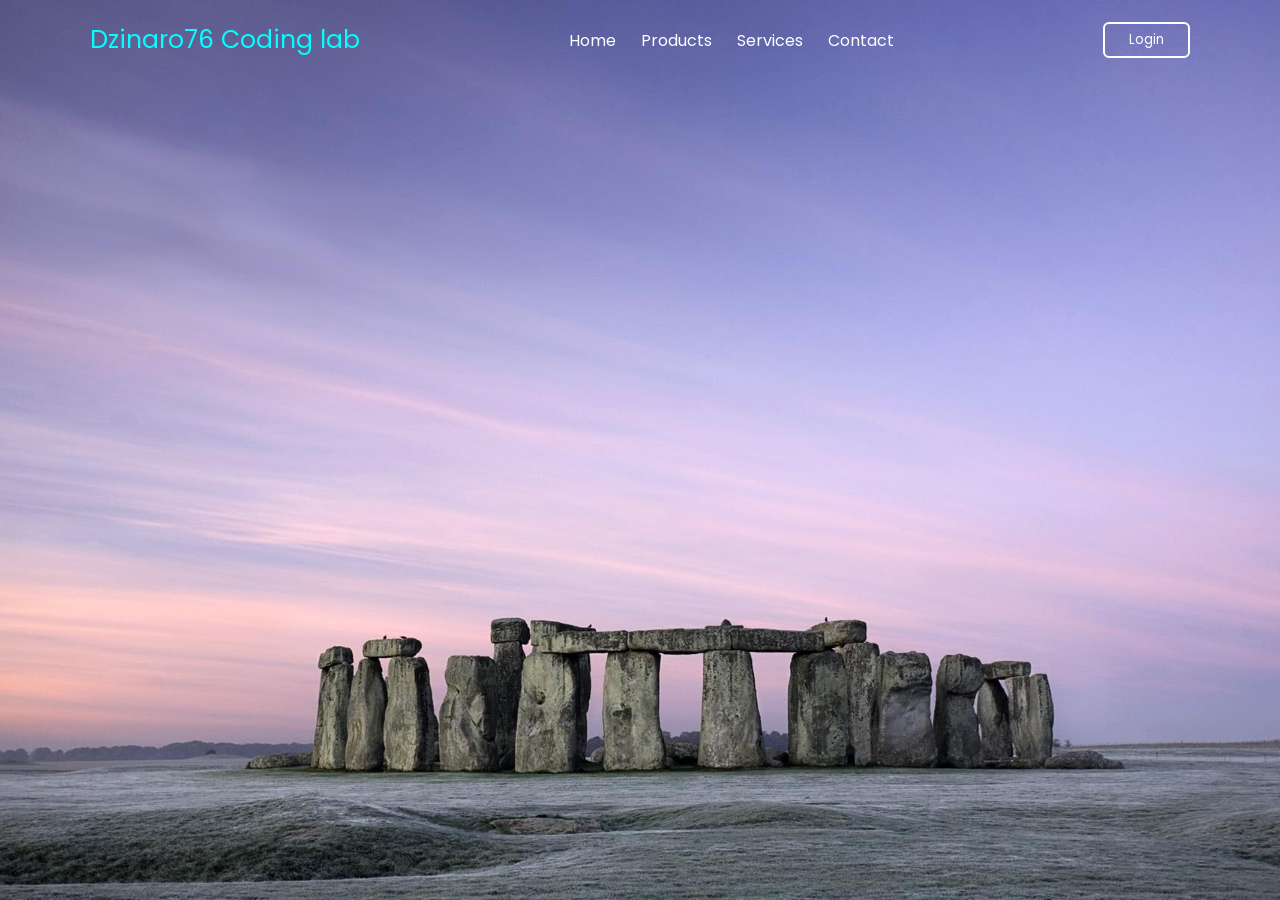
<file: index.html>
<!doctype html>
<html lang="en">
  <head>
    <title>Web Login</title>
    <meta name="viewport" content="width=device-width, initial-scale=1.0" />
    <meta charset="UTF-8" />
    <link rel="stylesheet" href="css/styles.css" />
    <link
      href="https://cdn.boxicons.com/3.0.8/fonts/basic/boxicons.min.css"
      rel="stylesheet"
    />
  </head>
  <body>
    <!-- header -->
    <header class="header">
      <nav class="nav">
        <a href="#" class="nav_logo"> Dzinaro76 Coding lab </a>
        <ul class="nav_items">
          <li class="nav_item">
            <a href="#"> Home </a>
            <a href="#"> Products </a>
            <a href="#"> Services </a>
            <a href="#"> Contact </a>
          </li>
        </ul>
        <button class="button" id="form-open">Login</button>
      </nav>
    </header>

    <!--Home-->
    <section class="home">
      <div class="form_container">
        <i class="bx bx-x"> </i>
        <!--Login form-->
        <div class="form login_form">
          <div action="#">
            <h2>Login</h2>
            <div class="input_box">
              <input type="email" placeholder="Enter your email" required />
              <i class="bx bx-envelope"></i>
            </div>
            <div class="input_box">
              <input
                type="password"
                placeholder="Enter your password"
                required
              />
              <i class="bx bx-lock password"></i>
              <i class="bx bx-eye-slash pw_hide"></i>
            </div>
            <div class="option_field">
              <span class="checkbox">
                <input
                  type="checkbox"
                  name="checkbox"
                  value="checked"
                  id="check"
                />
                <label for="check"> Remember Me </label>
                <a href="#" class="forgot_pw"> Forgot Password? </a>
              </span>
            </div>
            <button class="button">Login Now</button>
            <div class="login_signup">
              Don't have an account? <a href="#" id="signup"> Sign Up </a>
            </div>
          </div>
        </div>

        <!--Signup form-->
        <div class="form signup_form">
          <div action="#">
            <h2>SignUp</h2>
            <div class="input_box">
              <input type="email" placeholder="Enter your email" required />
              <i class="bx bx-envelope"></i>
            </div>
            <div class="input_box">
              <input type="password" placeholder="Create a password" required />
              <i class="bx bx-lock password"></i>
              <i class="bx bx-eye-slash pw_hide"></i>
            </div>
            <div class="input_box">
              <input type="password" placeholder="Confirm password" required />
              <i class="bx bx-lock password"></i>
              <i class="bx bx-eye-slash pw_hide"></i>
            </div>

            <button class="button">SignUp Now</button>
            <div class="login_signup">
              Already have an account? <a href="#" id="login"> Login </a>
            </div>
          </div>
        </div>
      </div>
    </section>
    <script src="javascript/script.js"></script>
  </body>
</html>
</file>
<file: css/styles.css>
/*Import google font-poppins*/
@import url(" https://fonts.googleapis.com/css2?family=poppins:wght@200;300;400;500;600;700&display=swap");
* {
  margin: 0;
  padding: 0;
  box-sizing: border-box;
  font-family: "poppins", sans-serif;
}
a {
  text-decoration: none;
}
.header {
  position: fixed;
  height: 80px;
  width: 100%;
  z-index: 100;
  padding: 0 20px;
}
.nav {
  max-width: 1100px;
  width: 100%;
  margin: 0 auto;
}
.nav,
.nav_item {
  display: flex;
  height: 100%;
  align-items: center;
  justify-content: space-between;
}
.nav_logo {
  font-size: 25px;
  color: aqua;
}
.nav_logo:hover {
  color: #fff;
}

.nav_item {
  column-gap: 25px;
}
.nav_item a {
  color: #fff;
}
.nav_link,
button {
  color: #fff;
}
.nav_link:hover {
  color: black;
  text-decoration: underline;
}
.button {
  padding: 6px 24px;
  border: 2px solid #fff;
  background: transparent;
  border-radius: 6px;
  cursor: pointer;
}
.button:hover {
  border-color: #1be9d8;
}
.button:active {
  transform: scale(0.98);
}
/*home*/
.home {
  position: relative;
  height: 100vh;
  width: 100%;
  background-image: url("../pics/stonehenge.jpg");
  background-size: cover;
  background-position: center;
  transition: ease 0.3s;
}

.home::before {
  content: "";
  position: absolute;
  z-index: 100;
  opacity: 0;
  height: 100%;
  width: 100%;
  background-color: rgba(0, 0, 0, 0.4);
  pointer-events: none;
  transition: all 0.5s ease-out;
}
.home.show::before {
  opacity: 1;
  pointer-events: auto;
}
/*form*/
.form_container {
  position: absolute;
  max-width: 320px;
  width: 100%;
  top: 50%;
  left: 50%;
  transform: translate(-50%, -50%) scale(1.2);
  z-index: 101;
  background: #fff;
  padding: 25px;
  border-radius: 12px;
  box-shadow: rgba(0, 0, 0, 0.1);
  opacity: 0;
  transition: all 0.4s ease-out;
  pointer-events: none;
}
.home.show .form_container {
  opacity: 1;
  pointer-events: auto;
  transform: translate(-50%, -50%) scale(1);
}
.signup_form {
  display: none;
}
.form_container.active .signup_form {
  display: block;
}
.form_container.active .login_form {
  display: none;
}

.bx-x {
  position: absolute;
  top: 10px;
  right: 20px;
  color: #0b0217;
  font-size: 22px;
  opacity: 0.7;
  cursor: pointer;
}
.form_container h2 {
  font-size: 22px;
  color: #0b0217;
  text-align: center;
}
.input_box {
  position: relative;
  margin-top: 30px;
  width: 100%;
  height: 40px;
}
.input_box input {
  height: 100%;
  width: 100%;
  color: #333;
  transition: all 0.2s ease;
  border: none;
  outline: none;
  padding: 0 35px;
  border-bottom: 1.5px solid #aaa;
}
.input_box input:focus {
  border-color: #7d2ae8;
}
.input_box i {
  position: absolute;
  top: 50%;
  transform: translateY(-50%);
  font-size: 20px;
  color: #5a5858;
}
.input_box i.bx-envelope,
.input_box i.bx-lock {
  left: 0;
  /* color: #ec0b0b;*/
}
.input_box input:focus ~ i.email,
.input_box input:focus ~ i.password {
  color: #7d2ae8;
}
.input_box i.pw_hide {
  right: 0;
  font-size: 18px;
  cursor: pointer;
}
.option_field {
  margin-top: 14px;
  display: flex;
  align-items: center;
  justify-content: space-between;
}
.form_container a {
  color: #7d2ae8;
  font-size: 12px;
}
.form_container a:hover {
  text-decoration: underline;
}
.checkbox {
  display: flex;
  column-gap: 8px;
  white-space: nowrap;
  cursor: pointer;
}
.checkbox input {
  accent-color: #7d2ae8;
}
.checkbox label {
  font-size: 12px;
  user-select: none;
  color: #0b0217;
  cursor: pointer;
}
.form_container button {
  background: #7d2ae8;
  margin-top: 30px;
  width: 100%;
  padding: 10px 0;
  border-radius: 10px;
}
.login_signup {
  font-size: 12px;
  text-align: center;
  margin-top: 15px;
}
@media (max-width: 768px) {
  .nav_logo,
  .nav_items {
    display: none;
  }
  .home {
    position: relative;
    height: 100vh;
    width: 100%;
    background-image: url("../pics/puma.jpg");
    background-size: cover;
    background-position: center;
  }
}
</file>
